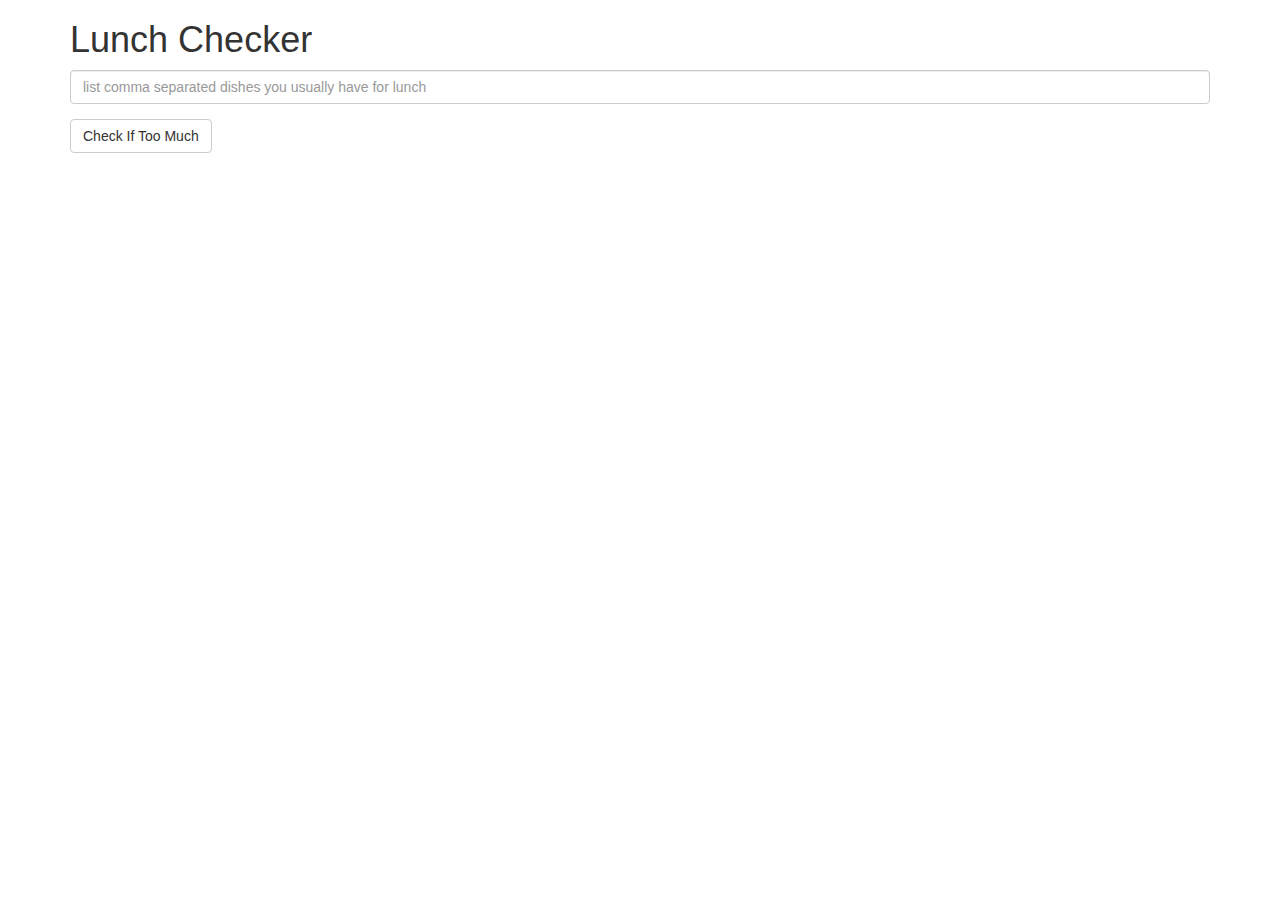
<file: module1-solution/index.html>
<!doctype html>
<html lang="en">
<head>
    <title>Lunch Checker</title>
    <meta name="viewport" content="width=device-width, initial-scale=1">
    <meta charset="utf-8">
    <script src="angular.min.js"></script>
    <script src="app.js"></script>
    <link rel="stylesheet" href="styles/bootstrap.min.css">
    <style>
        .message {
            font-size: 1.3em;
            font-weight: bold;
        }
    </style>
</head>
<body ng-app='LunchCheck'>
    <div class="container" ng-controller="LunchCheckController">
        <h1>Lunch Checker</h1>
        <div class="form-group">
            <!-- empty items, i.e., , , are NOT considered as items towards to the count. -->
            <input id="lunch-menu" type="text"
                   placeholder="list comma separated dishes you usually have for lunch"
                   class="form-control" ng-model="lunchMenu">

        </div>
        <div class="form-group">
            <button class="btn btn-default" ng-click="checkMenu()">Check If Too Much</button>
        </div>
        <div class="form-group message">
            {{message}}
        </div>
    </div>
</body>
</html>
</file>
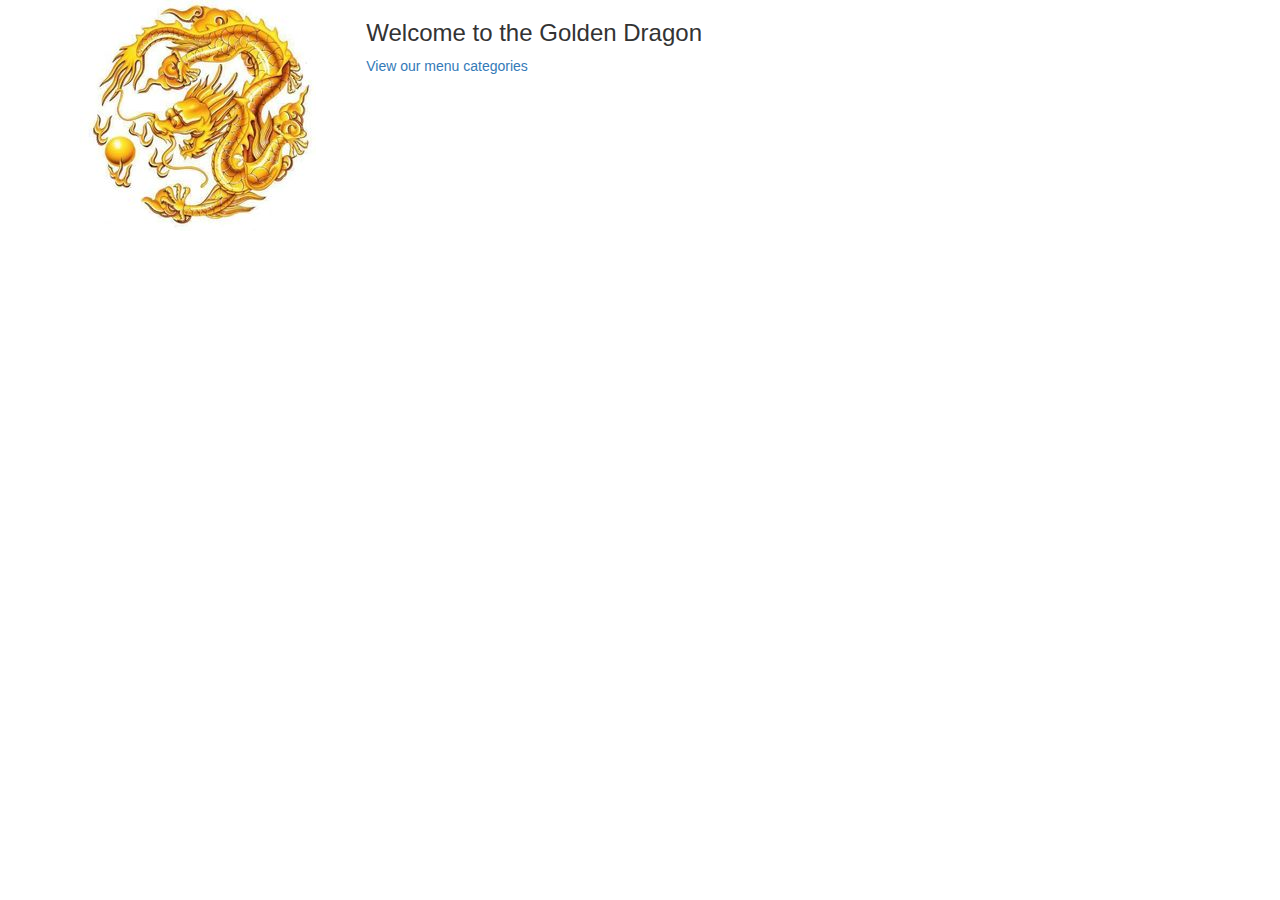
<file: module4-solution/index.html>
<!DOCTYPE html>
<html ng-app='MenuApp'>
<head>
    <meta charset="utf-8">
    <link rel="stylesheet" href="css/styles.css">
    <link rel="stylesheet" href="css/bootstrap.min.css">
    <title>The Golden Dragon - Chinese restaurant</title>
    <!-- Libraries -->
    <script src="lib/angular.min.js"></script>
    <script src="lib/angular-ui-router.min.js"></script>

    <!-- Modules -->
    <script src="src/restaurant/data/data.module.js"></script>
    <script src="src/restaurant/menuapp.module.js"></script>

    <!-- Routes -->
    <script src="src/routes.js"></script>

    <!-- 'ShoppingList' module artifacts -->
    <script src="src/restaurant/categories.component.js"></script>
    <script src="src/restaurant/categories.controller.js"></script>
    <script src="src/restaurant/items.component.js"></script>
    <script src="src/restaurant/items.controller.js"></script>
    <script src="src/restaurant/data/menudata.service.js"></script>
</head>
<body>
<div class="container">
    <div class="list-inline">
        <div class="col-lg-3">
            <img src="images/golden-dragon.jpg" alt="Golden Dragon">
        </div>
        <div class="col-lg-5">
            <h3>Welcome to the Golden Dragon</h3>
            <ui-view></ui-view>
        </div>

    </div>

</div>
</body>
</html>
</file>
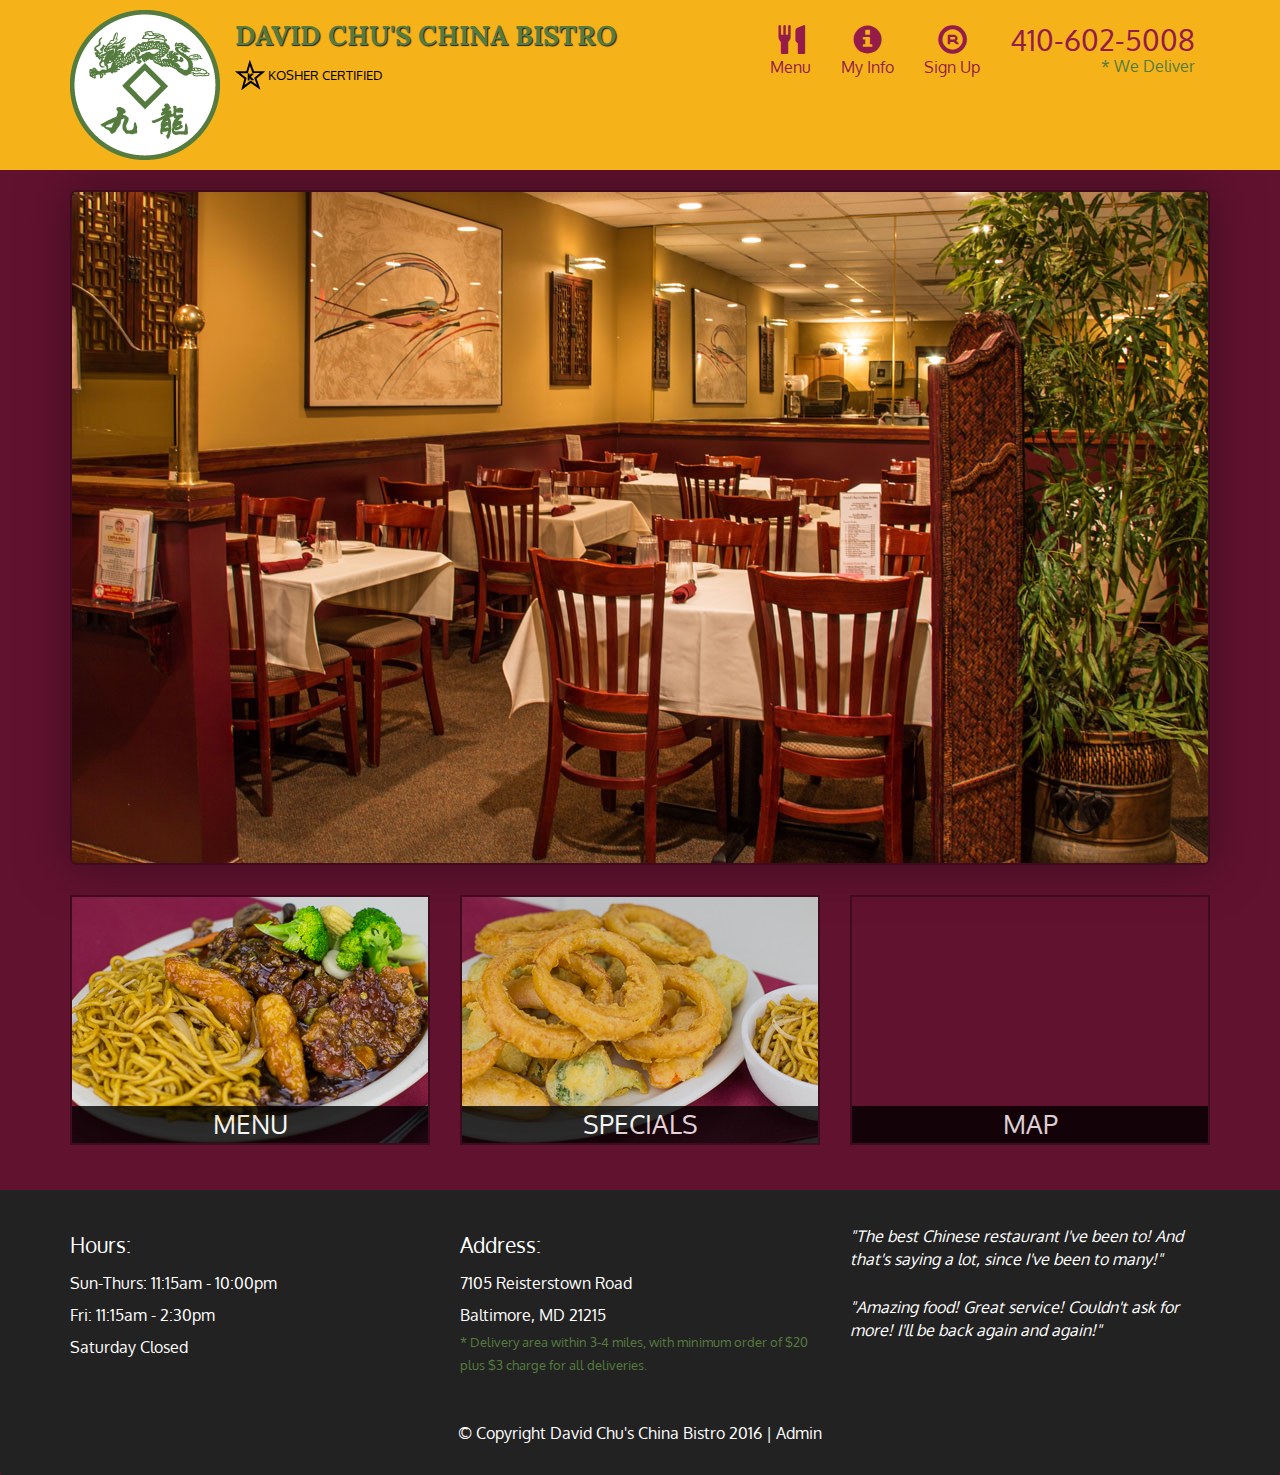
<file: module5-solution/index.html>
<!DOCTYPE html>
<html lang="en">
  <head>
    <meta charset="utf-8">
    <meta http-equiv="X-UA-Compatible" content="IE=edge">
    <meta name="viewport" content="width=device-width, initial-scale=1">
    <title>David Chu's China Bistro</title>
    <link href='https://fonts.googleapis.com/css?family=Oxygen:400,300,700' rel='stylesheet' type='text/css'>
    <link href='https://fonts.googleapis.com/css?family=Lora' rel='stylesheet' type='text/css'>
    <link rel="stylesheet" href="css/bootstrap.min.css">
    <link rel="stylesheet" href="css/restaurant.css">
    <link rel="stylesheet" href="css/common.css">
  </head>
  <body ng-app="restaurant" ng-strict-di>

    <!-- Fixed position loading indicator -->
    <loading class="loading-indicator"></loading>

    <header>
      <nav id="header-nav" class="navbar navbar-default">
        <div class="container">
          <div class="navbar-header">
            <a href="index.html" class="pull-left visible-md visible-lg">
              <div id="logo-img" alt="Logo image"></div>
            </a>

            <div class="navbar-brand">
              <a href="index.html"><h1>David Chu's China Bistro</h1></a>
              <p>
              <img src="images/star-k-logo.png" alt="Kosher certification">
              <span>Kosher Certified</span>
              </p>
            </div>

            <button id="navbarToggle" type="button" class="navbar-toggle collapsed" data-toggle="collapse" data-target="#collapsable-nav" aria-expanded="false">
              <span class="sr-only">Toggle navigation</span>
              <span class="icon-bar"></span>
              <span class="icon-bar"></span>
              <span class="icon-bar"></span>
            </button>
          </div>

          <div id="collapsable-nav" class="collapse navbar-collapse">
            <ul id="nav-list" class="nav navbar-nav navbar-right">
              <li id="navHomeButton" class="visible-xs">
                <a href="index.html">
                  <span class="glyphicon glyphicon-home"></span> Home</a>
              </li>
              <li id="navMenuButton" ui-sref-active="active">
                <a ui-sref="public.menu">
                  <span class="glyphicon glyphicon-cutlery"></span><br class="hidden-xs"> Menu</a>
              </li>
              <li>
                <a href="#">
                  <span class="glyphicon glyphicon-info-sign" ui-sref="public.myinfo"></span><br class="hidden-xs"> My Info</a>
              </li>
              <li>
                <a href="#">
                  <span class="glyphicon glyphicon-registration-mark" ui-sref="public.signup"></span><br class="hidden-xs"> Sign Up</a>
              </li>
              <li id="phone" class="hidden-xs">
                <a href="tel:410-602-5008">
                  <span>410-602-5008</span></a><div>* We Deliver</div>
              </li>
            </ul><!-- #nav-list -->
          </div><!-- .collapse .navbar-collapse -->
        </div><!-- .container -->
      </nav><!-- #header-nav -->
    </header>

    <div id="call-btn" class="visible-xs">
      <a class="btn" href="tel:410-602-5008">
        <span class="glyphicon glyphicon-earphone"></span>
        410-602-5008
      </a>
    </div>
    <div id="xs-deliver" class="text-center visible-xs">* We Deliver</div>

    <ui-view>
      <div class="text-center initial-loading">
        <h2>Loading Site...</h2>
      </div>
    </ui-view>

    <footer class="panel-footer">
      <div class="container">
        <div class="row">
          <section id="hours" class="col-sm-4">
            <span>Hours:</span><br>
            Sun-Thurs: 11:15am - 10:00pm<br>
            Fri: 11:15am - 2:30pm<br>
            Saturday Closed
            <hr class="visible-xs">
          </section>
          <section id="address" class="col-sm-4">
            <span>Address:</span><br>
            7105 Reisterstown Road<br>
            Baltimore, MD 21215
            <p>* Delivery area within 3-4 miles, with minimum order of $20 plus $3 charge for all deliveries.</p>
            <hr class="visible-xs">
          </section>
          <section id="testimonials" class="col-sm-4">
            <p>"The best Chinese restaurant I've been to! And that's saying a lot, since I've been to many!"</p>
            <p>"Amazing food! Great service! Couldn't ask for more! I'll be back again and again!"</p>
          </section>
        </div>
        <div class="text-center">
          &copy; Copyright David Chu's China Bistro 2016 |
          <a ui-sref="admin.auth">Admin</a></div>
      </div>
    </footer>

    <!-- Libs -->
    <script src="lib/jquery-2.1.4.min.js"></script>
    <script src="lib/bootstrap.min.js"></script>
    <script src="lib/angular.min.js"></script>
    <script src="lib/angular-ui-router.min.js"></script>

    <!-- Main Restaurant Module -->
    <script src="src/restaurant.module.js"></script>

    <!-- Common Module -->
    <script src="src/common/common.module.js"></script>
    <script src="src/common/loading/loading.component.js"></script>
    <script src="src/common/loading/loading.interceptor.js"></script>
    <script src="src/common/menu.service.js"></script>
    <script src="src/common/user.service.js"></script>


    <!-- Public Module -->
    <script src="src/public/public.module.js"></script>
    <script src="src/public/public.routes.js"></script>
    <script src="src/public/menu/menu.controller.js"></script>
    <script src="src/public/menu-category/menu-category.component.js"></script>
    <script src="src/public/menu-items/menu-items.controller.js"></script>
    <script src="src/public/menu-item/menu-item.component.js"></script>
    <script src="src/public/signup/signup.controller.js"></script>
    <script src="src/public/myinfo/myinfo.controller.js"></script>

    <!-- ADMIN SITE -->

    <!--Application files -->

  </body>

</html>
</file>
<file: module4-solution/css/styles.css>
body {
  font-size: 1.2em;
}

div.tabs > a, div.tabs > button {
  margin-right: 10px;
  font-size: 1.2em;
}

div.tabs {
  margin-bottom: 10px;
}

.activeTab {
  font-weight: bold;
}

tr[ui-sref]:hover {
  cursor: pointer;
  text-decoration: underline;
  border: solid black 1px;
}
</file>
<file: module5-solution/css/restaurant.css>
body {
  font-size: 16px;
  color: #fff;
  background-color: #61122f;
  font-family: 'Oxygen', sans-serif;
}

.initial-loading {
  margin-top: 60px;
}

/** HEADER **/
#header-nav {
  background-color: #f6b319;
  border-radius: 0;
  border: 0;
}

#logo-img {
  background: url('../images/restaurant-logo_large.png') no-repeat;
  width: 150px;
  height: 150px;
  margin: 10px 15px 10px 0;
}

.navbar-brand {
  padding-top: 25px;
}
.navbar-brand h1 { /* Restaurant name */
  font-family: 'Lora', serif;
  color: #557c3e;
  font-size: 1.5em;
  text-transform: uppercase;
  font-weight: bold;
  text-shadow: 1px 1px 1px #222;
  margin-top: 0;
  margin-bottom: 0;
  line-height: .75;
}
.navbar-brand a:hover, .navbar-brand a:focus {
  text-decoration: none;
}
.navbar-brand p { /* Kosher cert */
  color: #000;
  text-transform: uppercase;
  font-size: .7em;
  margin-top: 15px;
}
.navbar-brand p span { /* Star-K */
  vertical-align: middle;
}

#nav-list {
  margin-top: 10px;
}
#nav-list a {
  color: #951C49;
  text-align: center;
}
#nav-list a:hover {
  background: #E7E7E7;
}
#nav-list a span {
  font-size: 1.8em;
}

#phone {
  margin-top: 5px;
}
#phone a { /* Phone number */
  text-align: right;
  padding-bottom: 0;
}
#phone div { /* We Deliver */
  color: #557c3e;
  text-align: right;
  padding-right: 15px;
}

.navbar-header button.navbar-toggle, .navbar-header .icon-bar {
  border: 1px solid #61122f;
}
.navbar-header button.navbar-toggle {
  clear: both;
  margin-top: -30px;
}
/* END HEADER */

/* FOOTER */
.panel-footer {
  margin-top: 30px;
  padding-top: 35px;
  padding-bottom: 30px;
  background-color: #222;
  border-top: 0;
}
.panel-footer div.row {
  margin-bottom: 35px;
}
#hours, #address {
  line-height: 2;
}
#hours > span, #address > span {
  font-size: 1.3em;
}
#address p {
  color: #557c3e;
  font-size: .8em;
  line-height: 1.8;
}
#testimonials {
  font-style: italic;
}
#testimonials p:nth-child(2) {
  margin-top: 25px;
}
a[ui-sref="admin.auth"] {
  color: #fff;
}
/* END FOOTER */

/********** Medium devices only **********/
@media (min-width: 992px) and (max-width: 1199px) {
  /* Header */
  #logo-img {
    background: url('../images/restaurant-logo_medium.png') no-repeat;
    width: 100px;
    height: 100px;
    margin: 5px 5px 5px 0;
  }
  /* End Header */
}


/********** Extra small devices only **********/
@media (max-width: 767px) {
  /* Header */
  .navbar-brand {
    padding-top: 10px;
    height: 80px;
  }
  .navbar-brand h1 { /* Restaurant name */
    padding-top: 10px;
    font-size: 5vw; /* 1vw = 1% of viewport width */
  }
  .navbar-brand p { /* Kosher cert */
    font-size: .6em;
    margin-top: 12px;
  }
  .navbar-brand p img { /* Star-K */
    height: 20px;
  }

  #collapsable-nav a { /* Collapsed nav menu text */
    font-size: 1.2em;
  }
  #collapsable-nav a span { /* Collapsed nav menu glyph */
    font-size: 1em;
    margin-right: 5px;
  }

  #call-btn > a {
    font-size: 1.5em;
    display: block;
    margin: 0 20px;
    padding: 10px;
    border: 2px solid #fff;
    background-color: #f6b319;
    color: #951c49;
  }
  #xs-deliver {
    margin-top: 5px;
    font-size: .7em;
    letter-spacing: .1em;
    text-transform: uppercase;
  }
  /* End Header */

  /* Footer */
  .panel-footer section {
    margin-bottom: 30px;
    text-align: center;
  }
  .panel-footer section:nth-child(3) {
    margin-bottom: 0; /* margin already exists on the whole row */
  }
  .panel-footer section hr {
    width: 50%;
  }
  /* End Footer */
}


/********** Super extra small devices Only :-) (e.g., iPhone 4) **********/
@media (max-width: 479px) {
  /* Header */
  .navbar-brand h1 { /* Restaurant name */
    padding-top: 5px;
    font-size: 6vw;
  }
  /* End Header */
}
</file>
<file: module5-solution/css/common.css>
.loading-indicator {
    display: block;
    width: 70px;
    position: fixed;
    left: 0;
    right: 0;
    margin: 0 auto;
    top: 40%;
    z-index: 100;
    background-color: #FFF;
}

.loading-indicator img {
    width: 70px;
    background-color: #FFF;
}

.ui-view-placeholder {
    margin-top: 60px;
}
</file>
